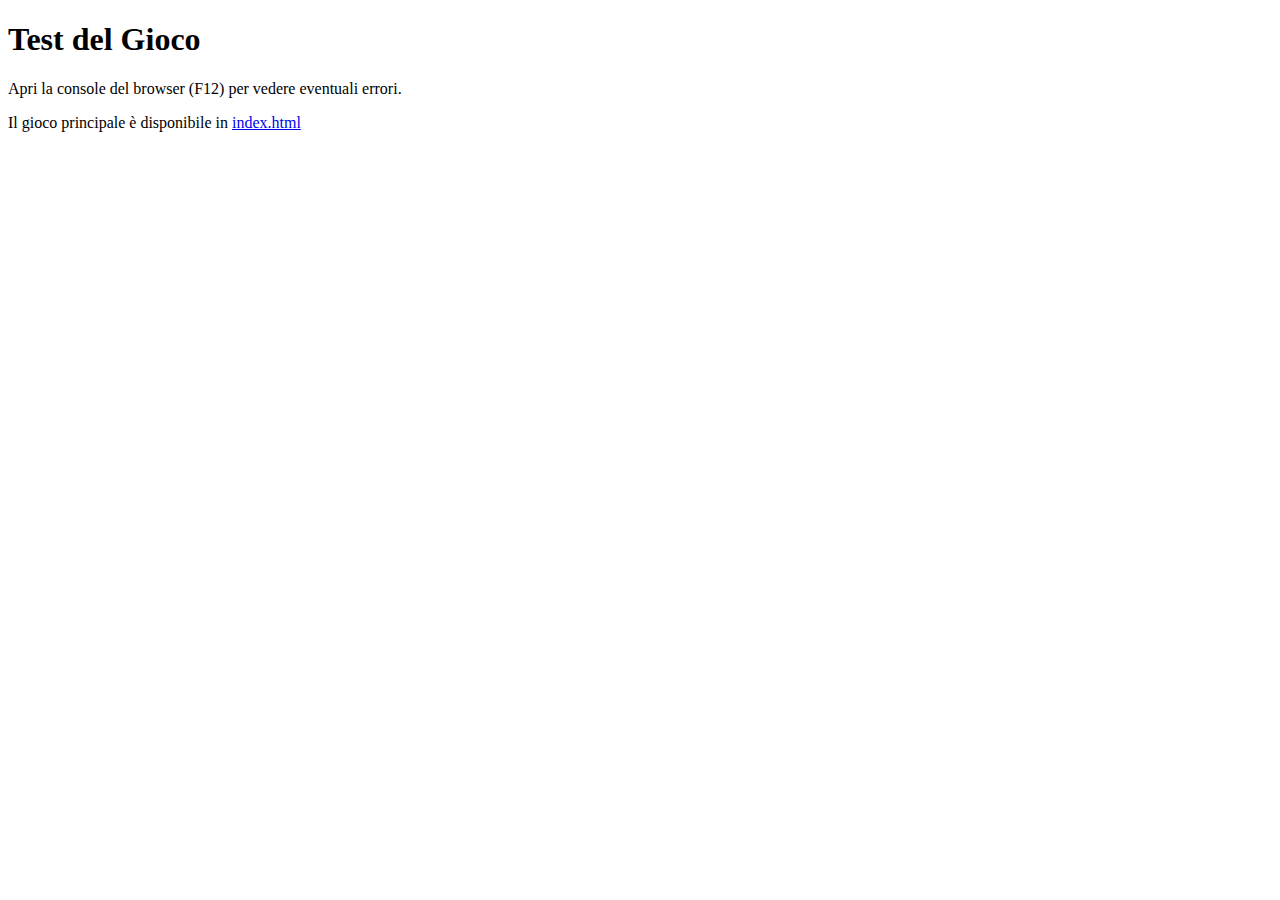
<file: test.html>
<!DOCTYPE html>
<html lang="it">
<head>
    <meta charset="UTF-8">
    <meta name="viewport" content="width=device-width, initial-scale=1.0">
    <title>Test Gioco</title>
</head>
<body>
    <h1>Test del Gioco</h1>
    <p>Apri la console del browser (F12) per vedere eventuali errori.</p>
    <p>Il gioco principale è disponibile in <a href="index.html">index.html</a></p>
    
    <script>
        // Test che tutti i file JavaScript si carichino correttamente
        const jsFiles = [
            'backgrounds.js',
            'audio.js',
            'cutscene.js',
            'developer.js',
            'gilda_tagliaboschi.js',
            'gilda_maniscalchi.js',
            'content.js',
            'player.js',
            'script.js'
        ];
        
        console.log('Inizio test caricamento file...');
        
        jsFiles.forEach(file => {
            const script = document.createElement('script');
            script.src = file;
            script.onload = () => console.log(`✓ ${file} caricato correttamente`);
            script.onerror = () => console.error(`✗ Errore nel caricamento di ${file}`);
            document.head.appendChild(script);
        });
        
        // Verifica che gli oggetti principali siano definiti
        setTimeout(() => {
            console.log('\nVerifica oggetti principali:');
            console.log('chapters:', typeof chapters !== 'undefined' ? '✓ Definito' : '✗ Non definito');
            console.log('gildaDeiBoschiData:', typeof gildaDeiBoschiData !== 'undefined' ? '✓ Definito' : '✗ Non definito');
            console.log('gildaDeiManiscalchiData:', typeof gildaDeiManiscalchiData !== 'undefined' ? '✓ Definito' : '✗ Non definito');
            console.log('backgrounds:', typeof backgrounds !== 'undefined' ? '✓ Definito' : '✗ Non definito');
            console.log('cutscenes:', typeof cutscenes !== 'undefined' ? '✓ Definito' : '✗ Non definito');
            console.log('developer:', typeof developer !== 'undefined' ? '✓ Definito' : '✗ Non definito');
            console.log('initialPlayerState:', typeof initialPlayerState !== 'undefined' ? '✓ Definito' : '✗ Non definito');
            console.log('AudioManager:', typeof AudioManager !== 'undefined' ? '✓ Definito' : '✗ Non definito');
            
            if (typeof chapters !== 'undefined') {
                console.log('\nCapitoli disponibili:', Object.keys(chapters));
            }
        }, 1000);
    </script>
</body>
</html>
</file>
